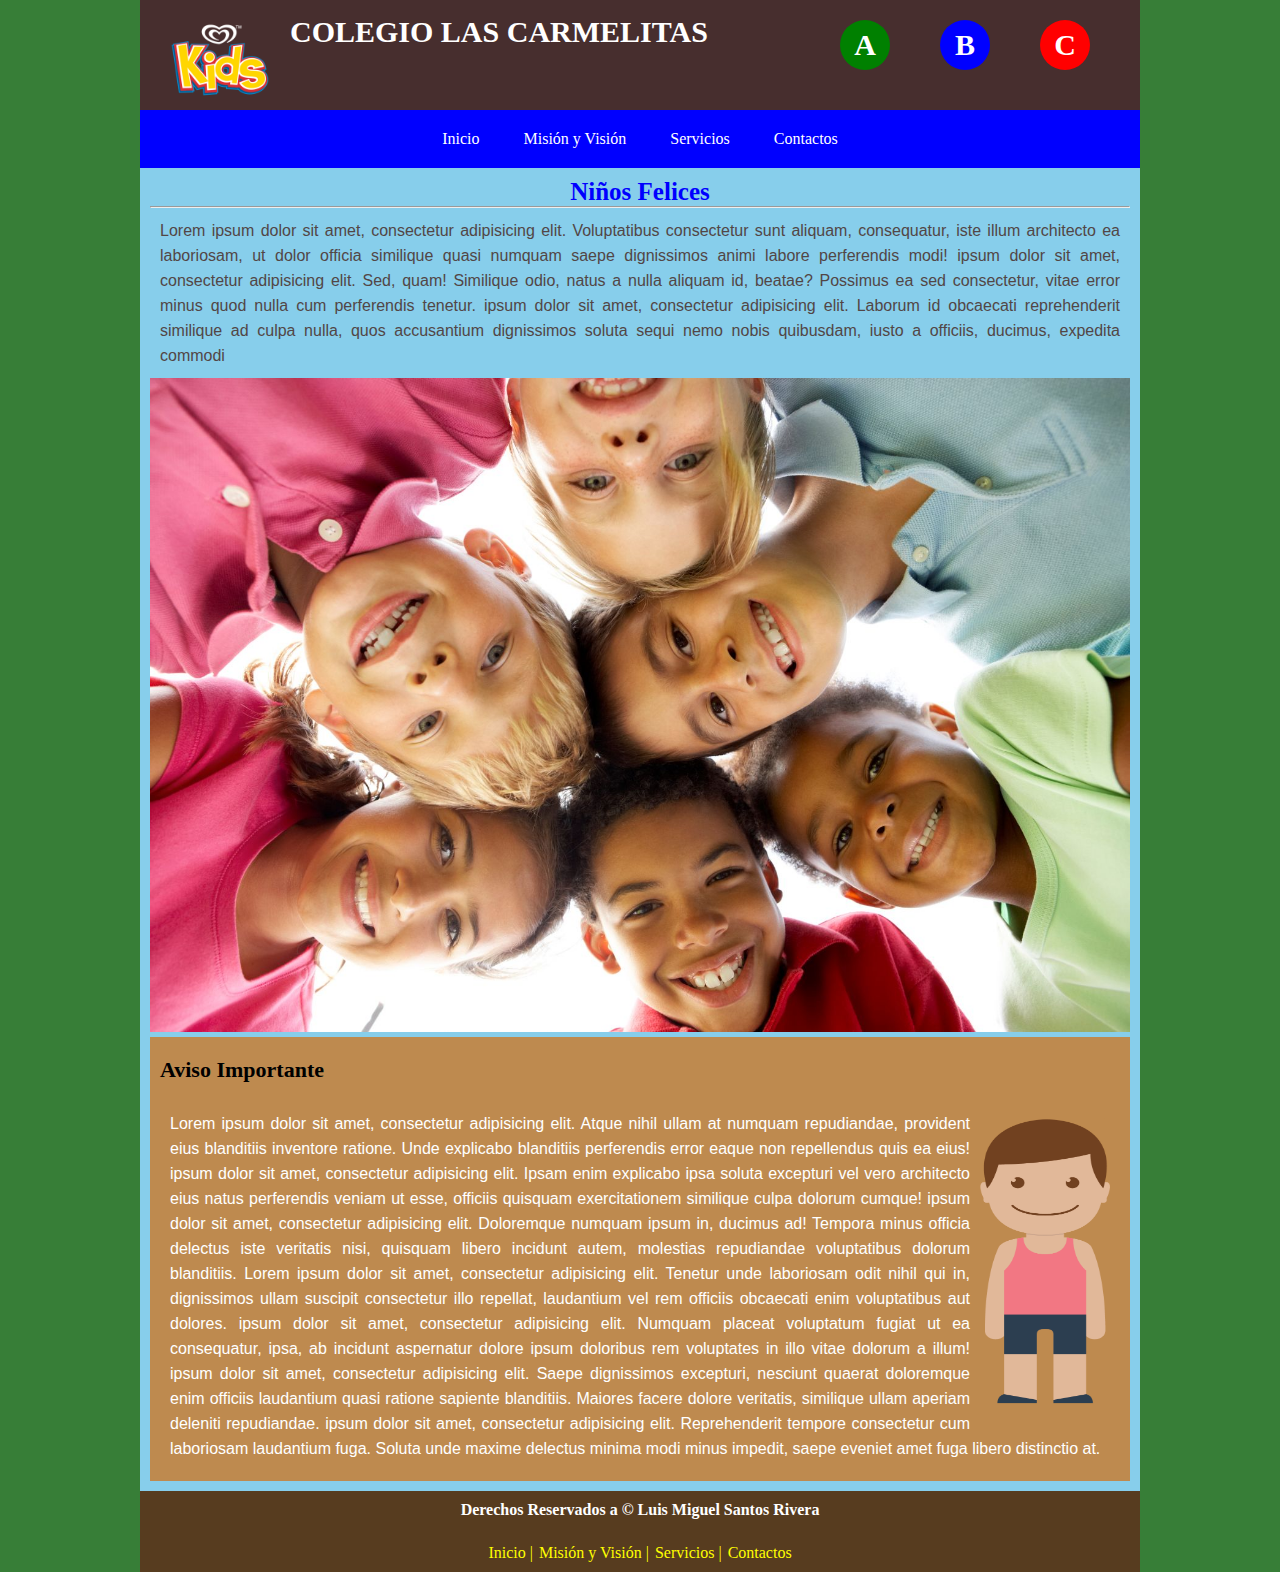
<file: index.html>
<html lang="en">
<head>
    <meta charset="UTF-8">
    <meta http-equiv="X-UA-Compatible" content="IE=edge">
    <meta name="viewport" content="width=device-width, initial-scale=1.0">
    <link rel="stylesheet" href="/style/style.css">
    <link rel="shortcut icon" href="/img/favicon.png" type="image/x-icon">
    <title>Las Carmelitas</title>
</head>
<body>
    
    <div></div>
    <header>
        <h2>COLEGIO LAS CARMELITAS</h2>
        <div class="logo"><img src="/img/logo.png" alt="" width="100px" height="100px"></div> 
        <div class="botones" id="a">A</div>
        <div class="botones" id="b">B</div>
        <div class="botones" id="c">C</div>
    </header>

    <nav class="navul">
        <ul>
            <li> <a href="index.html">Inicio</a></li>
            <li> <a href="mision&vision.html">Misión y Visión</a></li>
            <li> <a href="servicios.html">Servicios</a></li>
            <li> <a href="contactos.html">Contactos</a></li>
        </ul>
    </nav>

    <section>
        <article>
            <h3>Niños Felices</h3>
            <hr>
            <p>Lorem ipsum dolor sit amet, consectetur adipisicing elit. Voluptatibus consectetur sunt aliquam, consequatur, iste illum architecto ea laboriosam, ut dolor officia similique quasi numquam saepe dignissimos animi labore perferendis modi! ipsum dolor sit amet, consectetur adipisicing elit. Sed, quam! Similique odio, natus a nulla aliquam id, beatae? Possimus ea sed consectetur, vitae error minus quod nulla cum perferendis tenetur. ipsum dolor sit amet, consectetur adipisicing elit. Laborum id obcaecati reprehenderit similique ad culpa nulla, quos accusantium dignissimos soluta sequi nemo nobis quibusdam, iusto a officiis, ducimus, expedita commodi</p>
            <img src="/img/img00.jpg" alt="" width="980px">

            <div class="cajaarticle">
                <h1>Aviso Importante</h1><br>
                <img src="/img/nino.png" alt="" class="nino">
                <p id="avisoparrafo">Lorem ipsum dolor sit amet, consectetur adipisicing elit. Atque nihil ullam at numquam repudiandae, provident eius blanditiis inventore ratione. Unde explicabo blanditiis perferendis error eaque non repellendus quis ea eius! ipsum dolor sit amet, consectetur adipisicing elit. Ipsam enim explicabo ipsa soluta excepturi vel vero architecto eius natus perferendis veniam ut esse, officiis quisquam exercitationem similique culpa dolorum cumque! ipsum dolor sit amet, consectetur adipisicing elit. Doloremque numquam ipsum in, ducimus ad! Tempora minus officia delectus iste veritatis nisi, quisquam libero incidunt autem, molestias repudiandae voluptatibus dolorum blanditiis.

                Lorem ipsum dolor sit amet, consectetur adipisicing elit. Tenetur unde laboriosam odit nihil qui in, dignissimos ullam suscipit consectetur illo repellat, laudantium vel rem officiis obcaecati enim voluptatibus aut dolores. ipsum dolor sit amet, consectetur adipisicing elit. Numquam placeat voluptatum fugiat ut ea consequatur, ipsa, ab incidunt aspernatur dolore ipsum doloribus rem voluptates in illo vitae dolorum a illum! ipsum dolor sit amet, consectetur adipisicing elit. Saepe dignissimos excepturi, nesciunt quaerat doloremque enim officiis laudantium quasi ratione sapiente blanditiis. Maiores facere dolore veritatis, similique ullam aperiam deleniti repudiandae. ipsum dolor sit amet, consectetur adipisicing elit. Reprehenderit tempore consectetur cum laboriosam laudantium fuga. Soluta unde maxime delectus minima modi minus impedit, saepe eveniet amet fuga libero distinctio at. 
                
                </p>         
            </div>

        </article>
    </section>

    <footer>
        <h4>
            Derechos Reservados a &copy; Luis Miguel Santos Rivera
            <br>
        </h4>
            <span>
                <ul>
                    <li> <a href="index.html">Inicio |</a></li>                   
                    <li> <a href="mision&vision.html">Misión y Visión |</a></li>
                    <li> <a href="servicios.html">Servicios |</a></li>
                    <li> <a href="contactos.html">Contactos</a></li>
                </ul>
            </span>
        
    </footer>

</body>
</html>
</file>
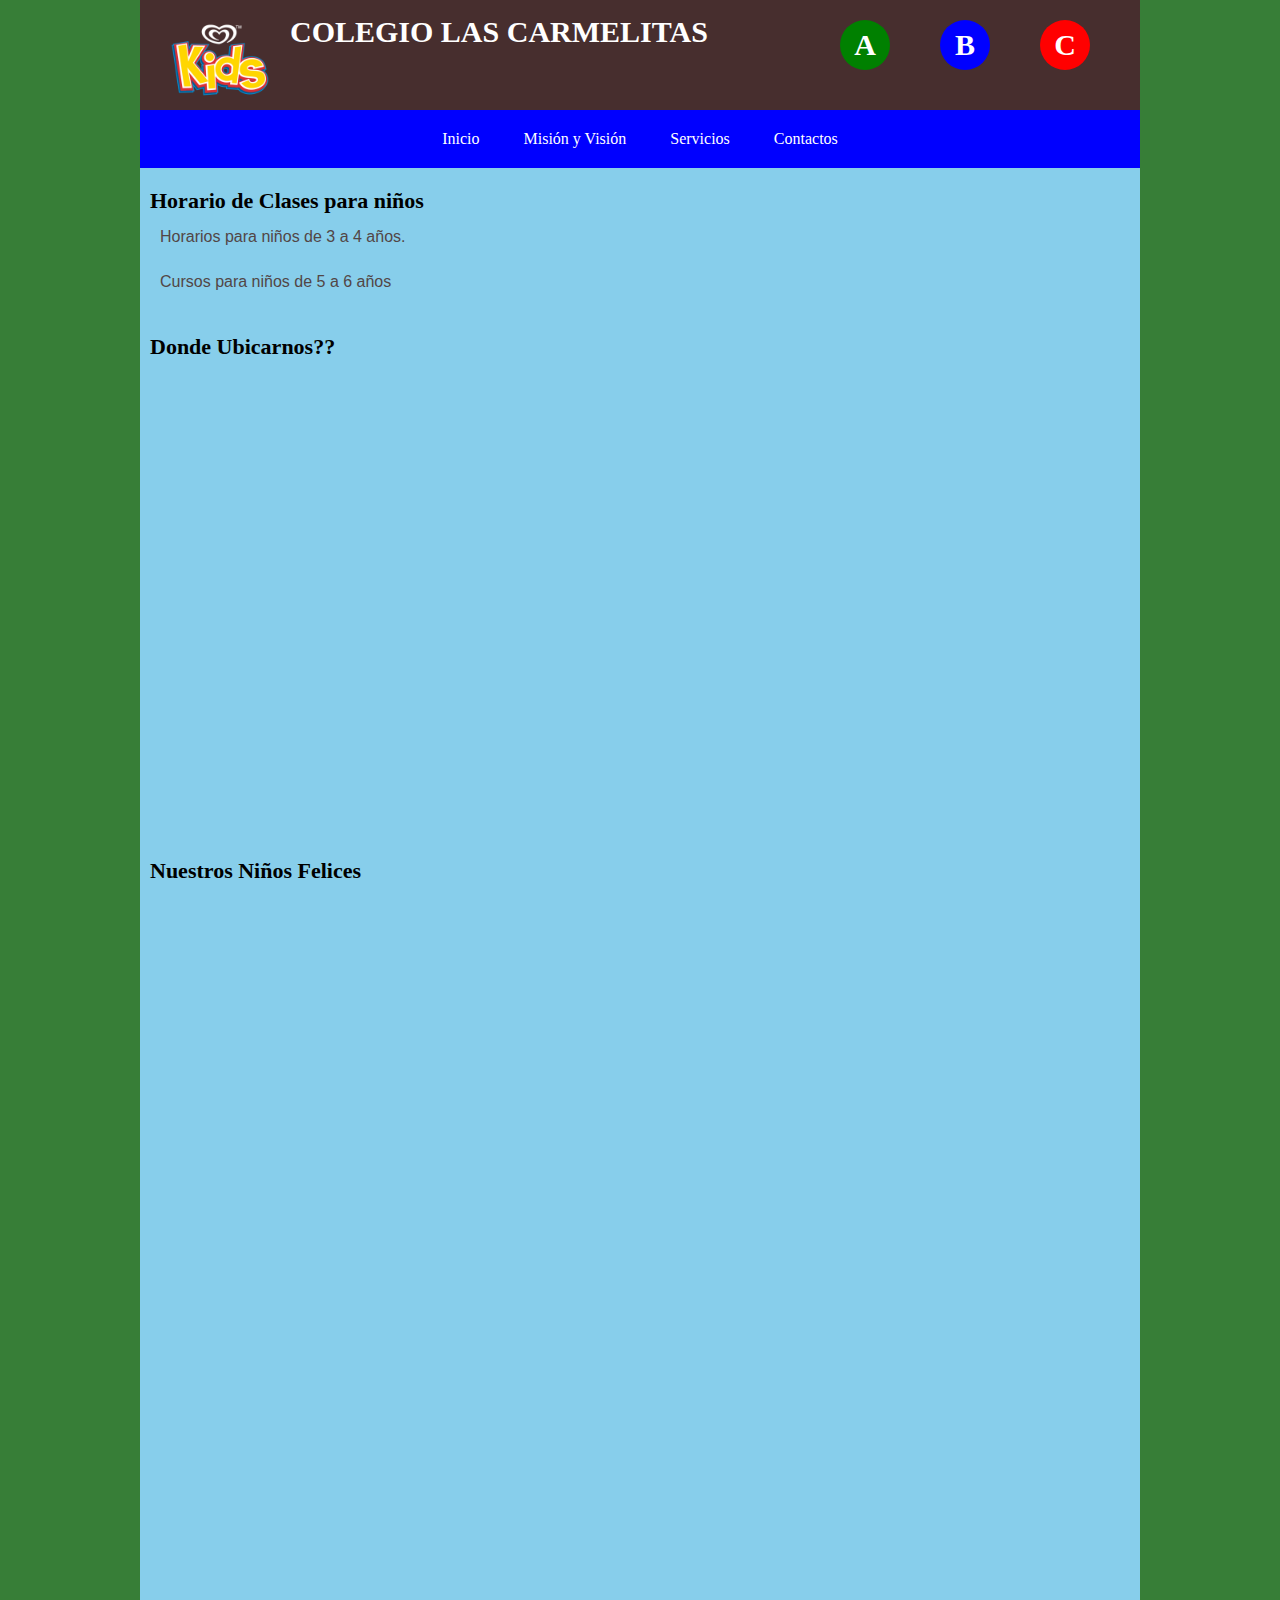
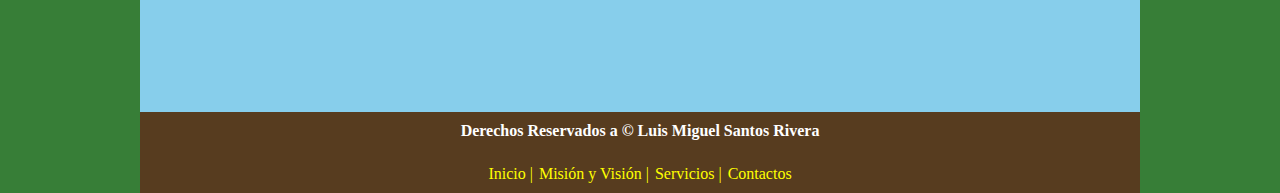
<file: contactos.html>
<html lang="en">
<head>
    <meta charset="UTF-8">
    <meta http-equiv="X-UA-Compatible" content="IE=edge">
    <meta name="viewport" content="width=device-width, initial-scale=1.0">
    <link rel="stylesheet" href="/style/style.css">
    <link rel="shortcut icon" href="/img/favicon.png" type="image/x-icon">
    <title>Las Carmelitas</title>
</head>
<body>
    
    <div></div>
    <header>
        <h2>COLEGIO LAS CARMELITAS</h2>
        <div class="logo"><img src="/img/logo.png" alt="" width="100px" height="100px"></div> 
        <div class="botones" id="a">A</div>
        <div class="botones" id="b">B</div>
        <div class="botones" id="c">C</div>
    </header>

    <nav class="navul">
        <ul>
            <li> <a href="index.html">Inicio</a></li>
            <li> <a href="mision&vision.html">Misión y Visión</a></li>
            <li> <a href="servicios.html">Servicios</a></li>
            <li> <a href="contactos.html">Contactos</a></li>
        </ul>
    </nav>

    <section>
        <article>
            <h1>Horario de Clases para niños</h1>
            <p>Horarios para niños de 3 a 4 años.</p>
            

            <p>Cursos para niños de 5 a 6 años</p>

        </article>

        <article>
            <h1>Donde Ubicarnos??</h1>
            <br>
            <iframe src="https://www.google.com/maps/embed?pb=!1m14!1m8!1m3!1d15603.152754478153!2d-77.01523!3d-12.12664!3m2!1i1024!2i768!4f13.1!3m3!1m2!1s0x0%3A0x7f069f5064495041!2sCOLEGIO%20NUESTRA%20SE%C3%91ORA%20DEL%20CARMEN%20%E2%80%93%20CARMELITAS%20-%20SECUNDARIA!5e0!3m2!1ses!2spe!4v1668447013684!5m2!1ses!2spe" width="980" height="450" style="border:0;" allowfullscreen="" loading="lazy" referrerpolicy="no-referrer-when-downgrade"></iframe>
        </article>

        <article>
            <h1>Nuestros Niños Felices</h1>
            <br>
            <iframe width="980" height="800" src="https://www.youtube.com/embed/3tpWBNDr8Hc" title="YouTube video player" frameborder="0" allow="accelerometer; autoplay; clipboard-write; encrypted-media; gyroscope; picture-in-picture" allowfullscreen></iframe>
        </article>


    </section>

    <footer>
        <h4>
            Derechos Reservados a &copy; Luis Miguel Santos Rivera
            <br>
        </h4>
            <span>
                <ul>
                    <li> <a href="index.html">Inicio |</a></li>                   
                    <li> <a href="mision&vision.html">Misión y Visión |</a></li>
                    <li> <a href="servicios.html">Servicios |</a></li>
                    <li> <a href="contactos.html">Contactos</a></li>
                </ul>
            </span>
        
    </footer>

</body>
</html>
</file>
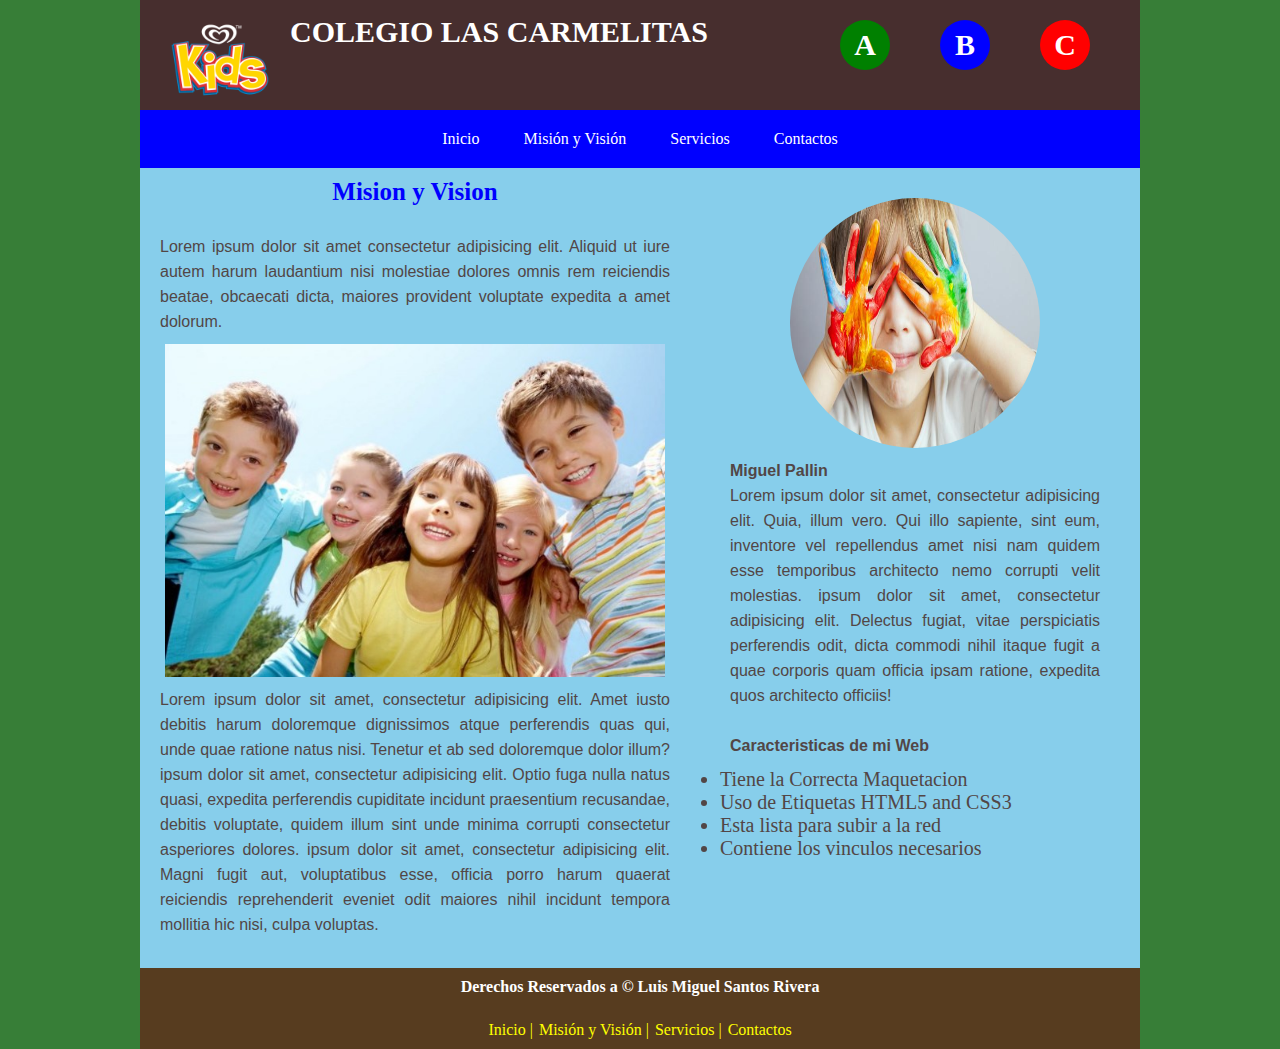
<file: mision&vision.html>
<html lang="en">
<head>
    <meta charset="UTF-8">
    <meta http-equiv="X-UA-Compatible" content="IE=edge">
    <meta name="viewport" content="width=device-width, initial-scale=1.0">
    <link rel="stylesheet" href="/style/style.css">
    <link rel="shortcut icon" href="/img/favicon.png" type="image/x-icon">
    <title>Las Carmelitas</title>
</head>
<body>
    
    <div></div>
    <header>
        <h2>COLEGIO LAS CARMELITAS</h2>
        <div class="logo"><img src="/img/logo.png" alt="" width="100px" height="100px"></div> 
        <div class="botones" id="a">A</div>
        <div class="botones" id="b">B</div>
        <div class="botones" id="c">C</div>
    </header>

    <nav class="navul">
        <ul>
            <li> <a href="index.html">Inicio</a></li>
            <li> <a href="mision&vision.html">Misión y Visión</a></li>
            <li> <a href="servicios.html">Servicios</a></li>
            <li> <a href="contactos.html">Contactos</a></li>
        </ul>
    </nav>

    <section id="sectionmision">
       <article class="article1">
            <h3>Mision y Vision</h3>
            <br>
            <p>Lorem ipsum dolor sit amet consectetur adipisicing elit. Aliquid ut iure autem harum laudantium nisi molestiae dolores omnis rem reiciendis beatae, obcaecati dicta, maiores provident voluptate expedita a amet dolorum.</p>
            <div align="center"><img src="/img/img01.jpg" alt=""></div>
            <p>Lorem ipsum dolor sit amet, consectetur adipisicing elit. Amet iusto debitis harum doloremque dignissimos atque perferendis quas qui, unde quae ratione natus nisi. Tenetur et ab sed doloremque dolor illum? ipsum dolor sit amet, consectetur adipisicing elit. Optio fuga nulla natus quasi, expedita perferendis cupiditate incidunt praesentium recusandae, debitis voluptate, quidem illum sint unde minima corrupti consectetur asperiores dolores. ipsum dolor sit amet, consectetur adipisicing elit. Magni fugit aut, voluptatibus esse, officia porro harum quaerat reiciendis reprehenderit eveniet odit maiores nihil incidunt tempora mollitia hic nisi, culpa voluptas.</p>
       </article>

       <aside>
            <div align="center"><img src="/img/img03.jpg" alt=""></div>
            
            <p>
                 <b> Miguel Pallin </b>
                <br>
                Lorem ipsum dolor sit amet, consectetur adipisicing elit. Quia, illum vero. Qui illo sapiente, sint eum, inventore vel repellendus amet nisi nam quidem esse temporibus architecto nemo corrupti velit molestias. ipsum dolor sit amet, consectetur adipisicing elit. Delectus fugiat, vitae perspiciatis perferendis odit, dicta commodi nihil itaque fugit a quae corporis quam officia ipsam ratione, expedita quos architecto officiis!
                <br><br>
                <b>Caracteristicas de mi Web
                </b>

                <ul>
                    <li>Tiene la Correcta Maquetacion</li>
                    <li>Uso de Etiquetas HTML5 and CSS3</li>
                    <li>Esta lista para subir a la red</li>
                    <li>Contiene los vinculos necesarios</li>
                </ul>
            
            </p>
              
       </aside>
       
    </section>

    <footer>
        <h4>
            Derechos Reservados a &copy; Luis Miguel Santos Rivera
            <br>
        </h4>
            <span>
                <ul>
                    <li> <a href="index.html">Inicio |</a></li>                   
                    <li> <a href="mision&vision.html">Misión y Visión |</a></li>
                    <li> <a href="servicios.html">Servicios |</a></li>
                    <li> <a href="contactos.html">Contactos</a></li>
                </ul>
            </span>
        
    </footer>

</body>
</html>
</file>
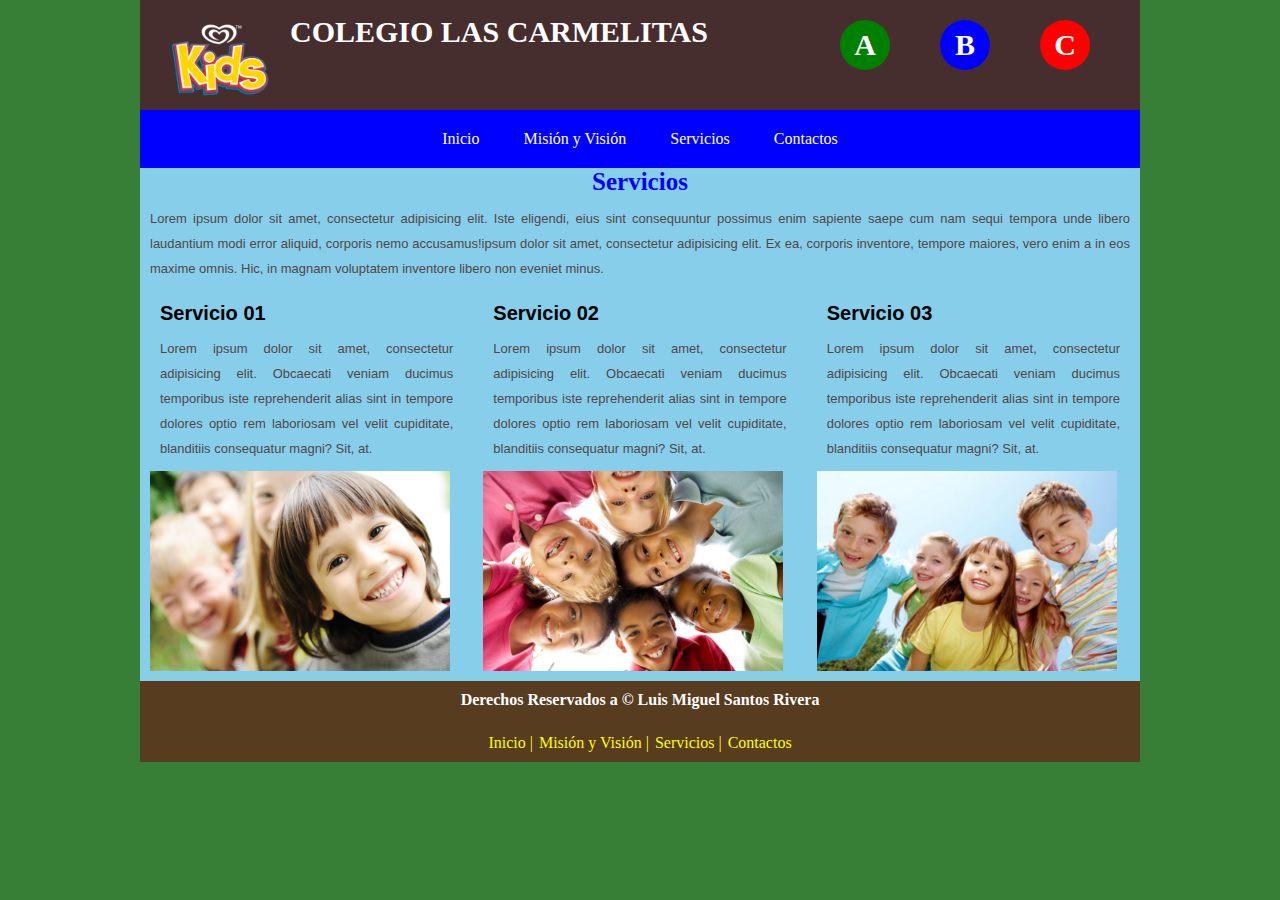
<file: servicios.html>
<html lang="en">
<head>
    <meta charset="UTF-8">
    <meta http-equiv="X-UA-Compatible" content="IE=edge">
    <meta name="viewport" content="width=device-width, initial-scale=1.0">
    <link rel="stylesheet" href="/style/style.css">
    <link rel="shortcut icon" href="/img/favicon.png" type="image/x-icon">
    <title>Las Carmelitas</title>
</head>
<body>
    
    <div></div>
    <header>
        <h2>COLEGIO LAS CARMELITAS</h2>
        <div class="logo"><img src="/img/logo.png" alt="" width="100px" height="100px"></div> 
        <div class="botones" id="a">A</div>
        <div class="botones" id="b">B</div>
        <div class="botones" id="c">C</div>
    </header>

    <nav class="navul">
        <ul>
            <li> <a href="index.html">Inicio</a></li>
            <li> <a href="mision&vision.html">Misión y Visión</a></li>
            <li> <a href="servicios.html">Servicios</a></li>
            <li> <a href="contactos.html">Contactos</a></li>
        </ul>
    </nav>

    <section class="sectionservicio">
        <h3>Servicios</h3>
        <p id="pparraforservicio">Lorem ipsum dolor sit amet, consectetur adipisicing elit. Iste eligendi, eius sint consequuntur possimus enim sapiente saepe cum nam sequi tempora unde libero laudantium modi error aliquid, corporis nemo accusamus!ipsum dolor sit amet, consectetur adipisicing elit. Ex ea, corporis inventore, tempore maiores, vero enim a in eos maxime omnis. Hic, in magnam voluptatem inventore libero non eveniet minus.</p>

        <article class="servicio01">
            <p id="pservicio">Servicio 01</p>
            <p>Lorem ipsum dolor sit amet, consectetur adipisicing elit. Obcaecati veniam ducimus temporibus iste reprehenderit alias sint in tempore dolores optio rem laboriosam vel velit cupiditate, blanditiis consequatur magni? Sit, at.</p>
            <div><img src="/img/img02.jpg" alt="" width="300px" height="200px"></div>
        </article>

        <article class="servicio02">
            <p id="pservicio">Servicio 03</p>
            <p>Lorem ipsum dolor sit amet, consectetur adipisicing elit. Obcaecati veniam ducimus temporibus iste reprehenderit alias sint in tempore dolores optio rem laboriosam vel velit cupiditate, blanditiis consequatur magni? Sit, at.</p>
            <div><img src="/img/img01.jpg" alt="" width="300vw" height="200vw"></div>
        </article>

        <article class="servicio03">
            <p id="pservicio">Servicio 02</p>
            <p>Lorem ipsum dolor sit amet, consectetur adipisicing elit. Obcaecati veniam ducimus temporibus iste reprehenderit alias sint in tempore dolores optio rem laboriosam vel velit cupiditate, blanditiis consequatur magni? Sit, at.</p>
            <div><img src="/img/img00.jpg" alt="" width="300vw" height="200vw"></div>
        </article>

    </section>

    <footer>
        <h4>
            Derechos Reservados a &copy; Luis Miguel Santos Rivera
            <br>
        </h4>
            <span>
                <ul>
                    <li> <a href="index.html">Inicio |</a></li>                   
                    <li> <a href="mision&vision.html">Misión y Visión |</a></li>
                    <li> <a href="servicios.html">Servicios |</a></li>
                    <li> <a href="contactos.html">Contactos</a></li>
                </ul>
            </span>
        
    </footer>

</body>
</html>
</file>
<file: style/style.css>
*{
    margin: 0;
    padding: 0;
    box-sizing: border-box;
}

body{
    background: rgb(55, 126, 55);
    
    
}

header{
    background: rgb(71, 46, 46);
    width: 1000px;
    margin: auto;
    height: 110px;
    position: relative;
}

h2{
    color: white;
    padding-left: 150px;
    text-transform: uppercase;
    position: absolute;
    padding-top: 15px;
    font-family: calibri;
    font-size: 30px;   
}

.logo{
    padding-left: 30px;
    padding-top: 10px;
}

.botones{
    position: absolute;
    top: 20px;
    font-size: 30px;
    color: white;
    font-weight: bold;
    border-radius:30px;
    width: 50px;
    height: 50px;
    text-align: center;
    line-height: 50px;
}

#a{
    right: 250px;
    background: green;
}

#b{
    right: 150px;
    background: blue;
}

#c{
    right: 50px;
    background: red;
}

nav{
    width: 1000px;
    background: blue;
    margin: auto;
}

nav ul{
    text-align: center;
}

nav li{
    list-style: none;
    display: inline-block;
    
}

nav a{
    text-align: center;
    color: white;
    display: block;
    padding: 20px;
    text-decoration: none;
}

nav a:hover{
    color: yellow;
    background: black;
}

section{
    width: 1000px;
    margin: auto;
    background: skyblue;
    
}

h3{
    text-align: center;
    color: blue;
    padding: 10px;
    font-size: 25px;
}

article{
    padding: 10PX;
}

P{   
    font-family: Arial, Helvetica, sans-serif;
    text-align: justify; 
    color: #524646;
}

.cajaarticle{
    margin-top: 5px;
    background: rgb(190, 138, 79);
    color: white;
    padding: 10px;
}

#avisoparrafo{
    color: white;
}

h1{
    font-size: 22px;
    margin-top: 10px;
    color: black;
}

.nino{
    width: 130px;
    float: right;
    margin: 10px;
    height: 300px;
    
}

footer{
    background: rgb(87, 60, 31);
    width: 1000px;
    margin: auto;
    clear: both;
}

h4{
    text-align: center;
    color: white;
    padding-top: 10px;
}

span ul{
    list-style: none;
    text-align: center;
    margin-top: 25px;
    padding-bottom: 10px;
}

span li{
    display: inline-block;
    
}

span a{
    text-decoration: none;
    color: yellow;
    padding: 1px;
    
}

/*Mision & Vision*/




.article1{
    width: 550px;
    float: left;
    background: skyblue; 
    padding: 10px;
    height: 800px;
}

aside{
    width: 450px;
    float: right;
    background: skyblue;
    padding: 30px;
    height: 800px;
}

.article1 img{
    width: 500px
}

aside img{
    border-radius: 150px;
    width: 250px;
    height: 250px;
}

section p{
    padding: 10px;
    line-height: 25px;
}

aside h1{
    color: #524646;
}

aside ul{
    color: #524646;
}

aside ul{
    font-size: 20px;
}


/*Servicios*/


section h3{
    margin: 0;
    padding: 0;
}

.servicio01{
    width: 333.34px;   
    float: left;
    background: skyblue;
    font-size: 13px;
    
}

.servicio03{
    float: right;
    width: 333.33px;  
    background: skyblue;
    font-size: 13px;
}

.servicio02{
    float: right;
    width: 333.34px;  
    background: skyblue;
    font-size: 13px;
}

#pparraforservicio{
    font-size: 13px;
}

#pservicio{
    color: black;
    font-size: 20px;
    font-weight: bold;
    padding-bottom: 0;
    padding-top: 0;
}


/*contactos*/
</file>
